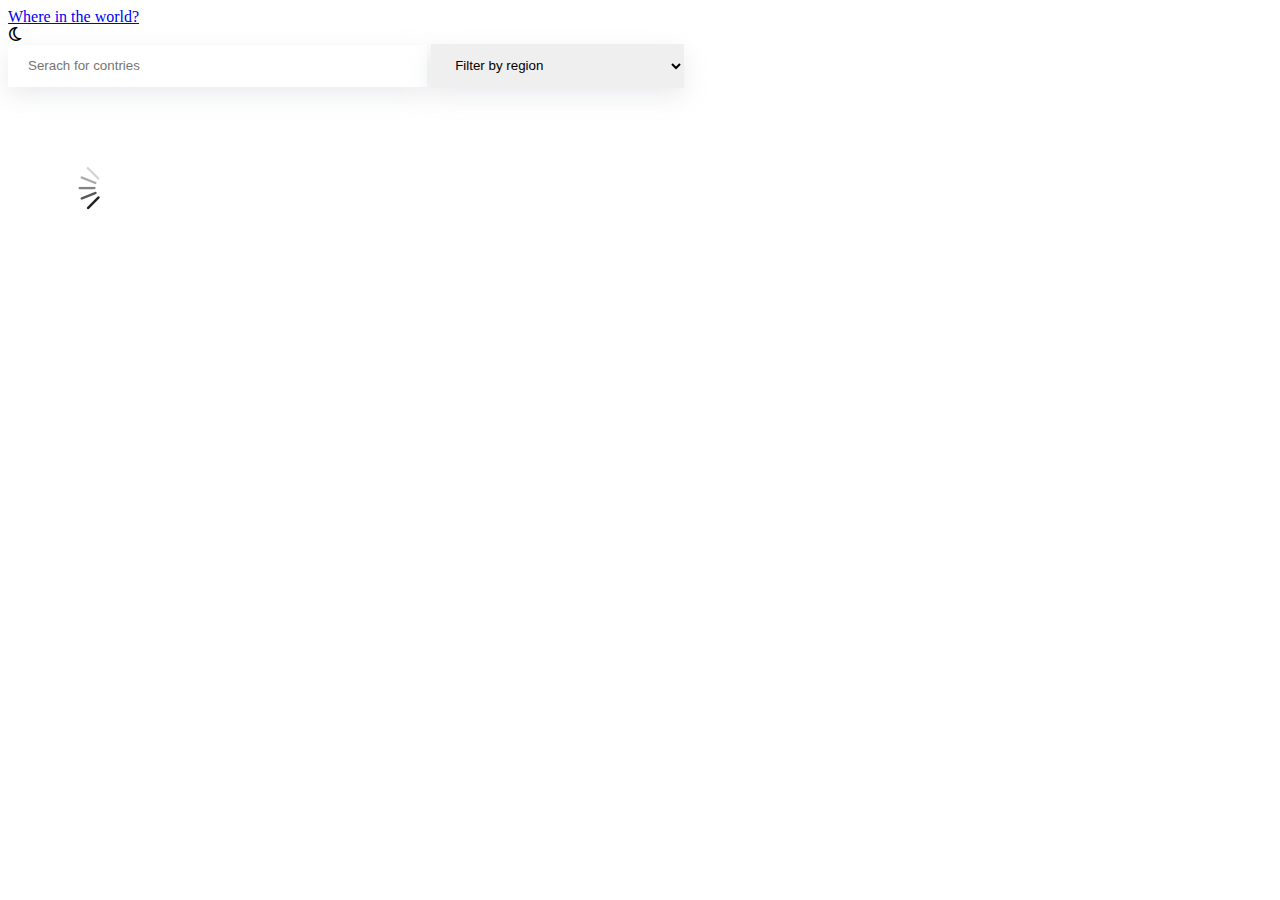
<file: index.html>
<!DOCTYPE html>
<html lang="en">
<head>
<meta charset="UTF-8">
<meta http-equiv="X-UA-Compatible" content="IE=edge">
<meta name="viewport" content="width=device-width, initial-scale=1.0">
<title>Kode Camp Task</title>

<!-- bootstrap files -->
<link rel="stylesheet" href="https://cdnjs.cloudflare.com/ajax/libs/font-awesome/6.0.0/css/all.min.css" integrity="sha512-9usAa10IRO0HhonpyAIVpjrylPvoDwiPUiKdWk5t3PyolY1cOd4DSE0Ga+ri4AuTroPR5aQvXU9xC6qOPnzFeg==" crossorigin="anonymous" referrerpolicy="no-referrer" />
<link href="https://cdn.jsdelivr.net/npm/bootstrap@5.1.3/dist/css/bootstrap.min.css" rel="stylesheet" integrity="sha384-1BmE4kWBq78iYhFldvKuhfTAU6auU8tT94WrHftjDbrCEXSU1oBoqyl2QvZ6jIW3" crossorigin="anonymous">

<!-- custom styles -->
<link rel="stylesheet" href="./css/index.css">
</head>
<body class="">
    <a href="./details.html" class="nextbtn" ></a>
    <header class="mb-5">
        <nav class="navbar navbar-light bg-light pt-3 pb-2">
            <div class="container">
                <div class="container-fluid d-flex justify-content-between">
                <a class="navbar-brand text-bold h1" href="#">Where in the world?</a>
                <div class="d-btn d-flex align-items-center justify-content-center">
                    <i class="fa-regular fa-moon ml-2"></i>
                </div>
                </div>
            </div>
    </nav>
    <div class="search-section container width-100 mt-3 d-flex justify-content-between align-items-center">
        <input type="text" class="form-control" id="search" placeholder="Serach for contries">
        <select id="filter" class="form-select" aria-label="Default select example">
            <option value="">Filter by region</option>
            <option value="africa">Africa</option>
            <option value="america">America</option>
            <option value="asia">Asia</option>
            <option value="europe">Europe</option>
            <option value="oceania">Oceania</option>
          </select>
    </div> 
    </header>
    <main class="container">
        <div class="main-row row row-cols-1 row-cols-md-3 row-cols-lg-4 g-4">
            
            
          </div>
    </main>
    <div class="container width-100 d-flex justify-content-center align-items-center">
            <img class="dimage" width="200px"src="./resources/img/spinningwheel.gif" alt="">
    </div>
    <!-- As a link -->
    
    



<!-- bootstrap js files -->
<script src="https://cdn.jsdelivr.net/npm/@popperjs/core@2.10.2/dist/umd/popper.min.js" integrity="sha384-7+zCNj/IqJ95wo16oMtfsKbZ9ccEh31eOz1HGyDuCQ6wgnyJNSYdrPa03rtR1zdB" crossorigin="anonymous"></script>
<script src="https://cdn.jsdelivr.net/npm/bootstrap@5.1.3/dist/js/bootstrap.min.js" integrity="sha384-QJHtvGhmr9XOIpI6YVutG+2QOK9T+ZnN4kzFN1RtK3zEFEIsxhlmWl5/YESvpZ13" crossorigin="anonymous"></script>

<!-- custom js -->

<script src="./scripts/index.js"></script>
<script src="./scripts/theme.js"></script>
</body>
</html>
</file>
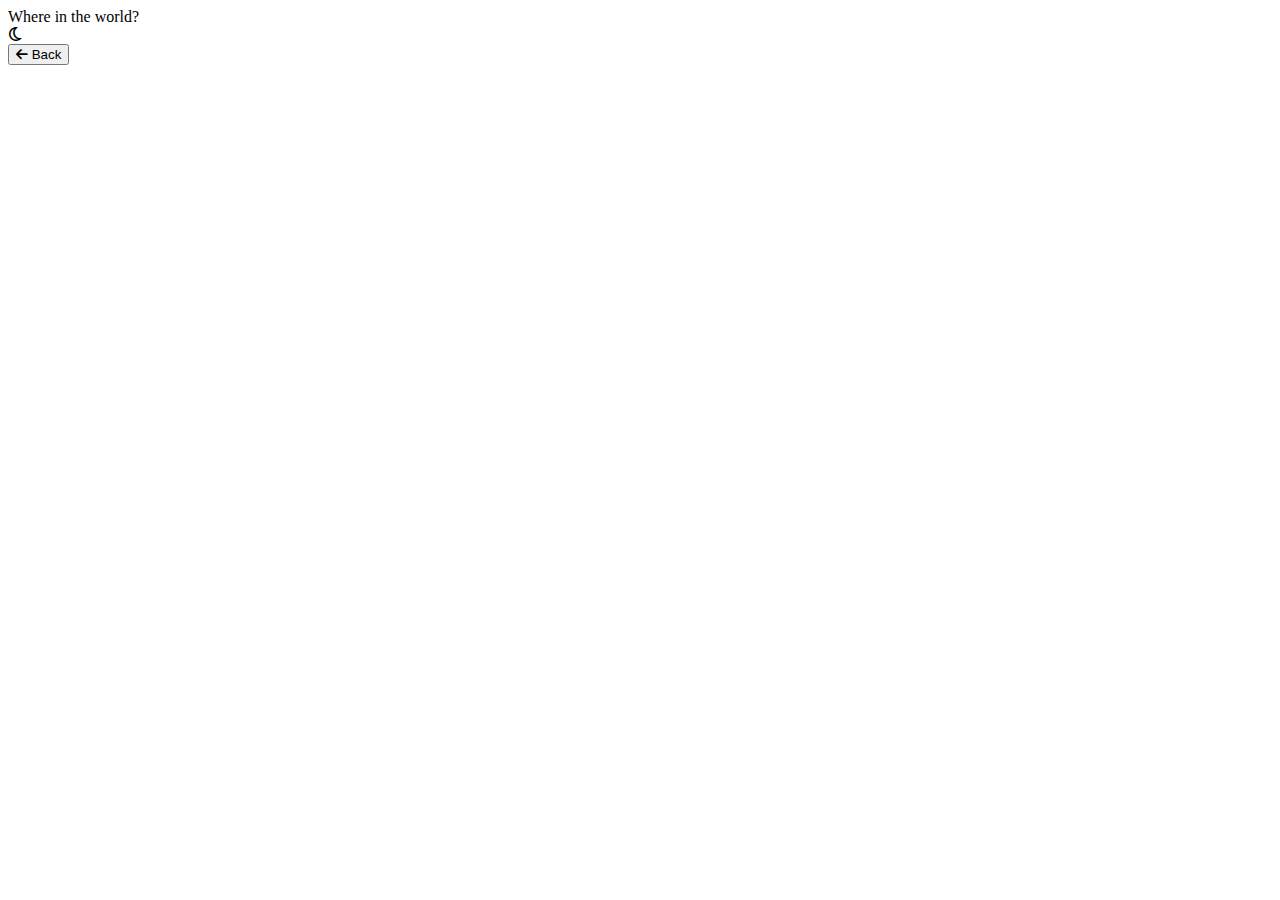
<file: details.html>
<!DOCTYPE html>
<html lang="en">
<head>
    <meta charset="UTF-8">
    <meta http-equiv="X-UA-Compatible" content="IE=edge">
    <meta name="viewport" content="width=device-width, initial-scale=1.0">
    <title>Kode Camp</title>

    <link rel="stylesheet" href="https://cdnjs.cloudflare.com/ajax/libs/font-awesome/6.0.0/css/all.min.css" integrity="sha512-9usAa10IRO0HhonpyAIVpjrylPvoDwiPUiKdWk5t3PyolY1cOd4DSE0Ga+ri4AuTroPR5aQvXU9xC6qOPnzFeg==" crossorigin="anonymous" referrerpolicy="no-referrer" />
    <link href="https://cdn.jsdelivr.net/npm/bootstrap@5.1.3/dist/css/bootstrap.min.css" rel="stylesheet" integrity="sha384-1BmE4kWBq78iYhFldvKuhfTAU6auU8tT94WrHftjDbrCEXSU1oBoqyl2QvZ6jIW3" crossorigin="anonymous">

    <!-- custom styles -->
    <link rel="stylesheet" href="./css/index.css">
    <style>
        .main {
            margin: 0;
            padding: 0;
        }

        a , a:hover , a:visited{
            color: black;
            text-decoration: none;
            cursor: pointer;

            
        }
        .butty {
            font-size: .8em;
        }

        @media screen and (max-width: 500px){
            .content {
                display: flex;
                flex-direction: column;
                justify-content: center;
                align-items: center;
                padding: 0;
            }

            .details {
                padding: 0;
                margin: 60px 0 0 0;
                font-size:  .6em;
            }
            .butty {
                font-size: .6em;
            }

            .buttycon{
                display: flex;
                flex-wrap: wrap;
            }

           
    } 
    @media screen and (max-width: 780px){
            

            .details {
                padding: 0; 
                font-size:  .6em;
            }

            .butty {
                font-size: .6em;
            }
        }
    </style>
</head>
<body>
    <header>
        <nav class="navbar navbar-light bg-light pt-3 pb-2">
            <div class="container">
                <div class="container-fluid d-flex justify-content-between">
                <a class="navbar-brand text-bold h1" href="#">Where in the world?</a>
                <div class="d-btn d-flex align-items-center justify-content-center">
                    <i class="fa-regular fa-moon ml-2"></i>
                </div>
                </div>
            </div>
    </nav>
    </header>
    <div class=" container mt-5 width-100">
        <a href="./index.html" class="text-black">
        <button class="shadow-sm btn btn-light bg-white px-4">
            <i class="fa-solid fa-arrow-left "></i> Back
        </button>
        </a>
    </div>
    <div class="content container mt-5 width-100 d-flex justify-content-center align-items-center">
        
    </div>
<script> 
const parent = document.querySelector('.content')
window.addEventListener('load',(e)=> {
    populatePage(localStorage.getItem('country'))
})
async function populatePage(text){
    let response = await fetch(`https://restcountries.com/v2/name/${text}`)
    let data = await response.json()

    Nseed(data)
}

function Nseed(data){
    console.log(data)
    parent.innerHTML = `
    <div class="col-6 container">
            <img class="img-fluid img-thumbnail" src=${data[0].flag} alt="">
        </div>
        <div class="details col-6 container">
            <h1 class="mb-3">${data[0].name}</h1>
            <div class="row">
                <ul class="col-6" style="list-style: none;">
                    <li class="mb-1"><strong>Native Name</strong>:${data[0].nativeName}</li>
                    <li class="mb-1"><strong>Population</strong>:${data[0].population}</li>
                    <li class="mb-1"><strong>Region</strong>:${data[0].region}</li>
                    <li class="mb-1"><strong>Sub Region </strong>: ${data[0].subregion}</li>
                    <li class="mb-1"><strong>Capital</strong>:${data[0].capital} </li>
                </ul>
                <ul class="col-6" style="list-style: none;">
                    <li class="mb-1"><strong>Top level domain</strong>:${data[0].topLevelDomain}</li>
                    <li class="mb-1"><strong>Currencies</strong>:${data[0].currencies[0].name}</li>
                    <li class="mb-1"><strong>Languages</strong>:${data[0].languages[0].name}</li>
                </ul>
                ${data[0].borders ? 
                    `<div class="container buttycon col-12 mt-5 d-flex justify-content-start .flex-wrap">
                    <label for=""><strong>Border Countries: </strong></label>
                    ${popReg(data[0].borders)}
                    
                </div>` : ""
                }  
            </div>
        </div>
    `
}

function popReg(arr) {
    let a = "";
    arr.forEach((ar, ct) => {
        a+=`<button class="shadow-sm btn btn-light mx-1 butty">${arr[ct]}</button>`
    })
    return a
}
</script>
</body>
</html>
</file>
<file: css/index.css>
*, *::before *::after {
    margin: 0;
    padding: 0;
    box-sizing : border-box;
}

#search {
    width: 30%;
    border: none;
    border-radius: 0;
    box-shadow: rgba(149, 157, 165, 0.2) 0px 8px 24px;
    padding: 1em 1.5em;
}

#filter {
    width: 20%;
    border: none;
    border-radius: 0;
    box-shadow: rgba(149, 157, 165, 0.2) 0px 8px 24px;
    padding: 1em 1.5em;
}

.d-btn:hover {
    cursor: pointer;
}

.noshow {
    display: none;
}

@media screen and (max-width: 500px){
    .search-section {
        flex-direction: column;
        justify-content: flex-start;
        align-items: flex-start!important;
    }

    #search {
        width: 100%;
    }
    #filter {
        width : 60%;
        margin-top: 20px;
    } 
    
}

.card {
    cursor: pointer;
}

.bdark {
    background-color: hsl(207, 26%, 17%)!important;
    color: #fff!important;
}

.dark {
    background-color: hsl(209, 23%, 22%)!important;
    color: #fff!important;
} 

.dark a{
    color: #fff!important;
}

.dark + .card {
    background-color: hsl(209, 23%, 22%)!important;
}
</file>
